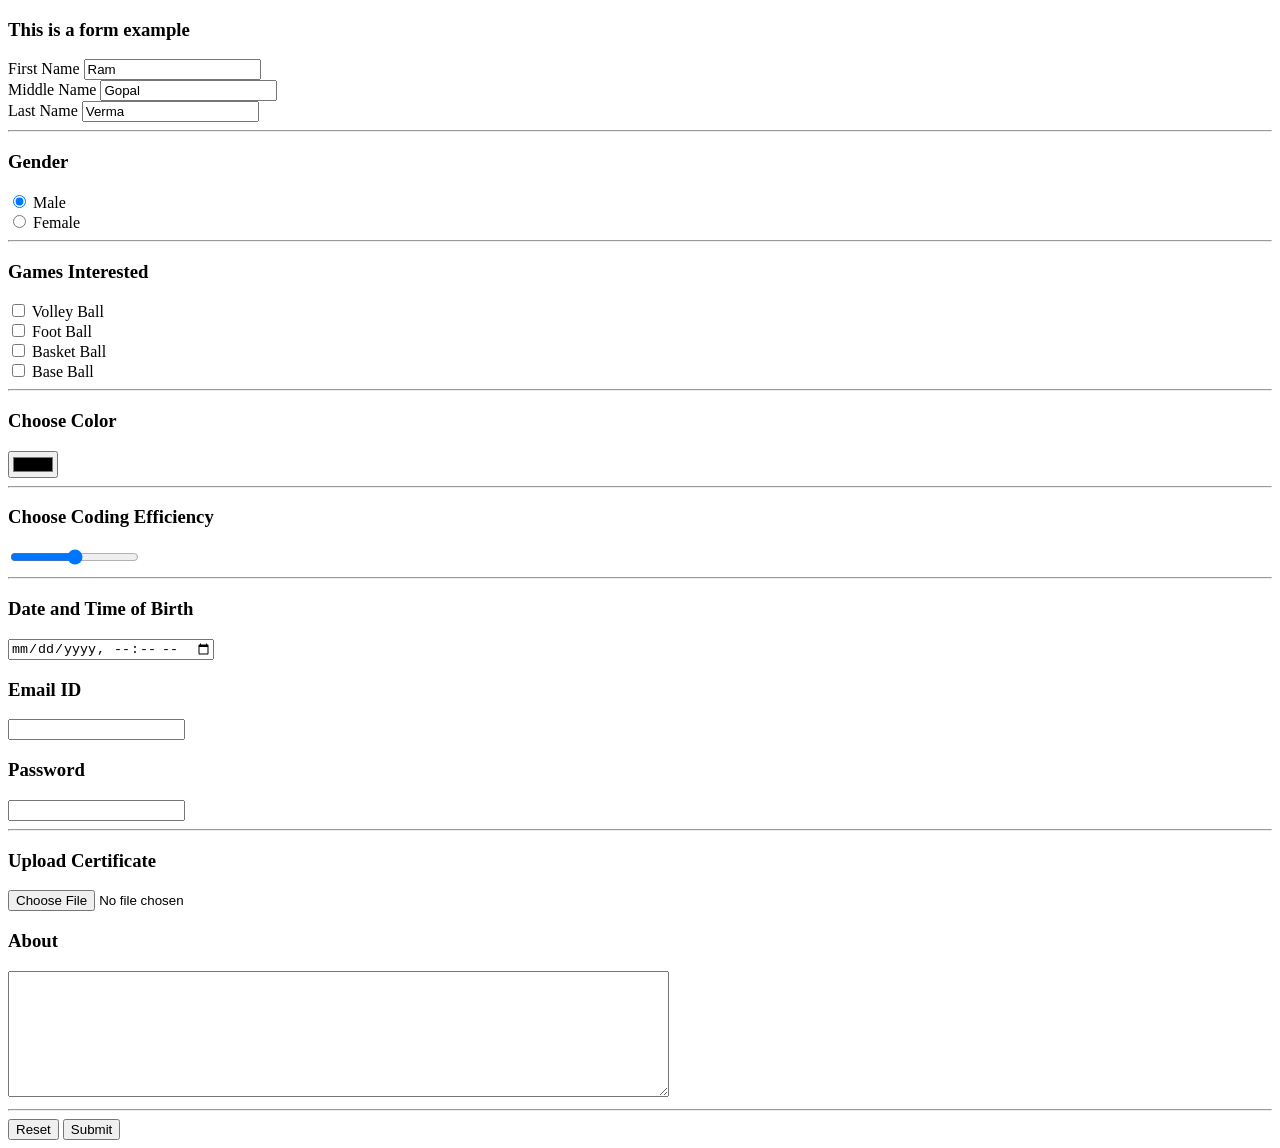
<file: aws-container/03_flaskapp/templates/allinputs.html>
<!DOCTYPE html>
<html lang="en" dir="ltr">
  <head>
    <meta charset="utf-8">
    <title></title>
  </head>
  <body>
    <h3>This is a form example</h3>
    <form class="" action="{{url_for('process')}}" method="POST" enctype="multipart/form-data">
      <label for="fname">First Name</label>
      <input type="text" name="fname" value="Ram"> <br>
      <label for="mname">Middle Name</label>
      <input type="text" name="mname" value="Gopal"> <br>
      <label for="lname">Last Name</label>
      <input type="text" name="lname" value="Verma"> <br>

      <hr>
      <h3>Gender</h3>
      <input type="radio" name="gender" value="Male" checked> Male <br>
      <input type="radio" name="gender" value="Female"> Female<br>

      <hr>

      <h3>Games Interested</h3>
      <input type="checkbox" name="volley" value="Volley"> Volley Ball <br>
      <input type="checkbox" name="foot" value="Foot"> Foot Ball<br>
      <input type="checkbox" name="basket" value="Basket"> Basket Ball <br>
      <input type="checkbox" name="base" value="Base"> Base Ball<br>

      <hr>

      <h3>Choose Color</h3>
      <input type="color" name="color"> <br>

      <hr>

      <h3>Choose Coding Efficiency</h3>
      <input type="range" min='0' max='10' name="eff" value=""> <br>

      <hr>

      <h3>Date and Time of Birth</h3>
      <input type="datetime-local" name="dtob" id="dtob">
      <h3>Email ID</h3>
      <input type="email" name="email">
      <h3>Password</h3>
      <input type="password" name="pass">

      <hr>

      <h3>Upload Certificate</h3>
      <input type="file" name="cert">
      <h3>About</h3>
      <textarea name="name" rows="8" cols="80"></textarea>

      <hr>

      <input type="reset" name="reset" value="Reset">
      <input type="submit" name="submit" value="Submit">

    </form>
  </body>
</html>
</file>
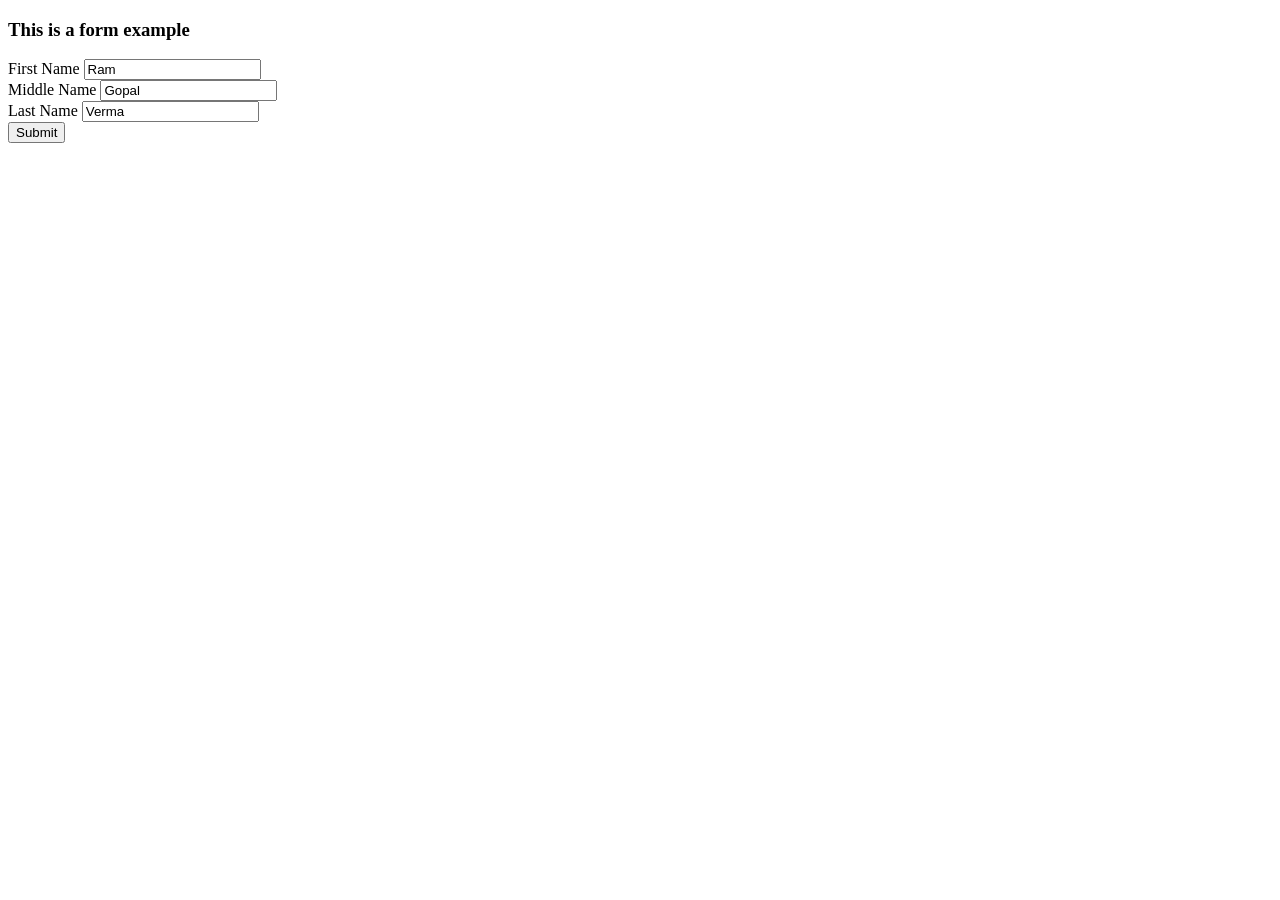
<file: aws-container/03_flaskapp/templates/formtest.html>
<!DOCTYPE html>
<html lang="en" dir="ltr">
  <head>
    <meta charset="utf-8">
    <title></title>
  </head>
  <body>
    <h3>This is a form example</h3>
    <form class="" action="{{url_for('process')}}" method="get">
      <label for="fname">First Name</label>
      <input type="text" name="fname" value="Ram"> <br>
      <label for="mname">Middle Name</label>
      <input type="text" name="mname" value="Gopal"> <br>
      <label for="lname">Last Name</label>
      <input type="text" name="lname" value="Verma"> <br>

      <input type="submit" name="submit" value="Submit">
    </form>
  </body>
</html>
</file>
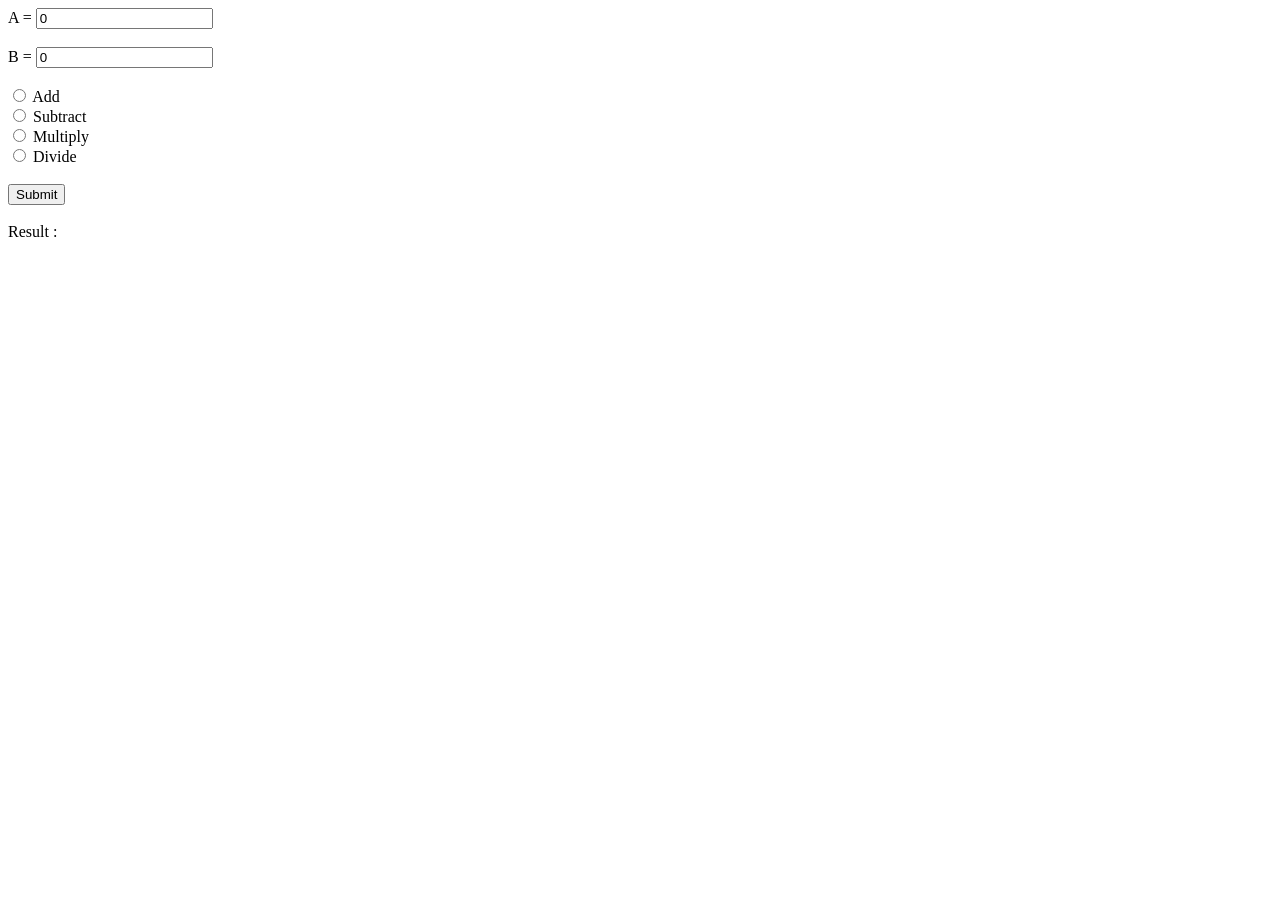
<file: deployment-preliminaries/flask-concepts/flask-calculator-demo/calculator.html>
<!DOCTYPE html>
<html lang="en" dir="ltr">

  <head>
    <meta charset="utf-8">
    <title>Calculator</title>
    
  </head>

  <body>

    <div class="calculator">

      <div class="operands">
        <label for="ina">A = </label>
        <input type="text" id="ina" name="ina" value="0">
        <br><br>
        <label for="inb">B = </label>
        <input type="text" id="inb" name="inb" value="0">
      </div>

      <br>

      <div class="ops">
        <input type="radio" id="add" name="op" value="add">
        <label for="add">Add</label><br>
        <input type="radio" id="sub" name="op" value="sub">
        <label for="sub">Subtract</label><br>
        <input type="radio" id="mul" name="op" value="mul">
        <label for="mul">Multiply</label><br>
        <input type="radio" id="div" name="op" value="div">
        <label for="div">Divide</label><br>
      </div>



    </div>

    <br>

    <div class="result">
      <input type="submit" id="submit" name="submit" value="Submit"><br><br>
      <label for="">Result : </label><span id="result"></span>
    </div>

    <script type="text/javascript">
      // Everytime a submit button is clicked
      document.getElementById("submit").onclick = function(){

        // Read the vaues a and b
        var opa = parseInt(document.getElementById("ina").value);
        var opb = parseInt(document.getElementById("inb").value);

        // Check which radio button is clicked
        var radios = document.getElementsByName("op");
        var op;

        for(i = 0; i < radios.length; i++){
          if(radios[i].checked){
            op = radios[i].value;
            break;
          }
        }

        // Calculate the result

        var result;
        switch(op){
          case "add" : { result = opa + opb; break; }
          case "sub" : { result = opa - opb; break; }
          case "mul" : { result = opa * opb; break; }
          case "div" : { result = opa / opb; break; }
        }

        // Update the result
        document.getElementById("result").innerHTML = result;
      }
      
    </script>
  </body>
</html>
</file>
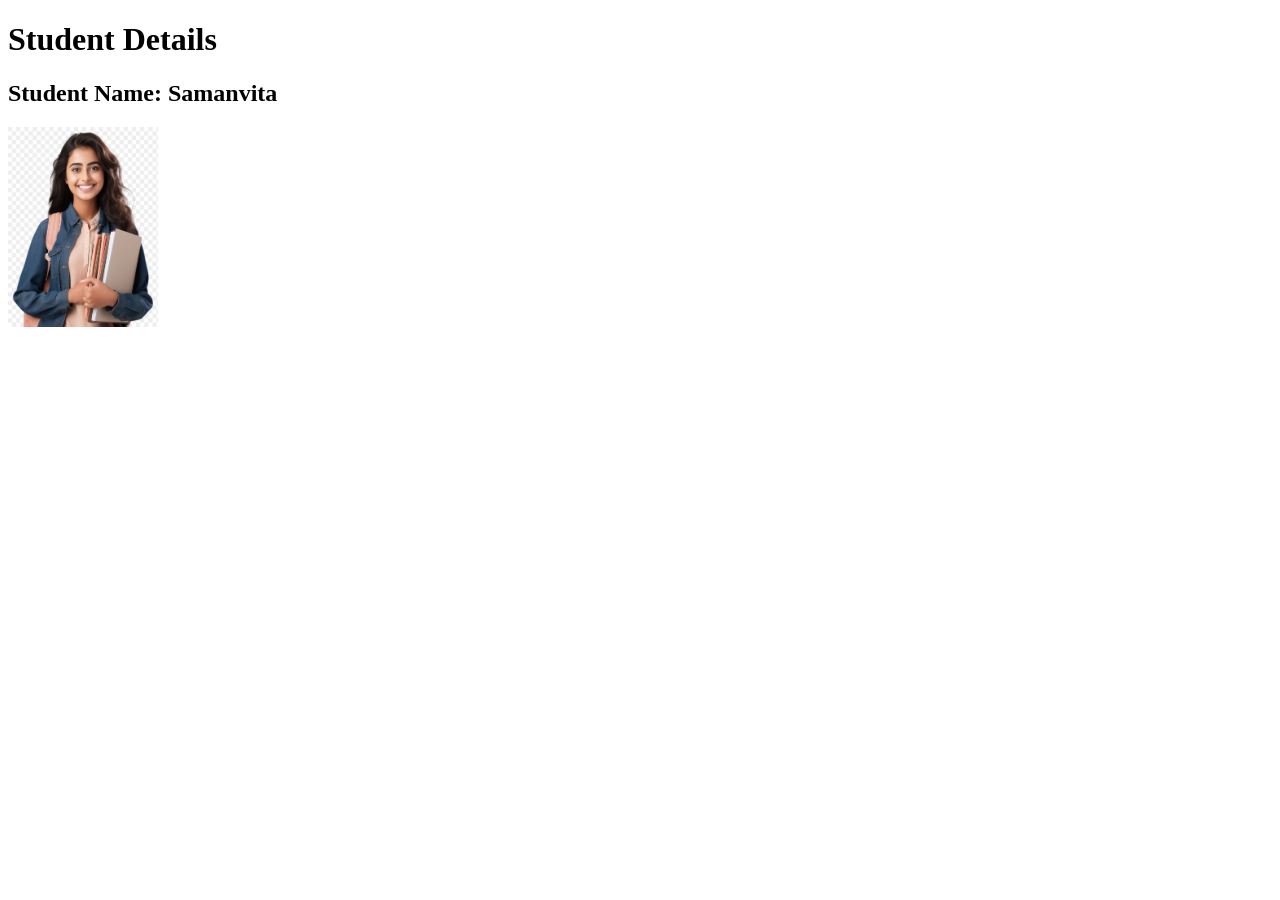
<file: deployment-preliminaries/flask-concepts/flask-basics/02-templates/templates/01-basic-template.html>
<!DOCTYPE html>
<html>
  <head>
    <meta charset="utf-8">
    <title>Basic</title>
  </head>
  <body>
    <h1>Student Details</h1>
    <h2>Student Name: Samanvita</h2>
    <img src="../static/student-01.jpeg" width="150" height="200">

  </body>
</html>
</file>
